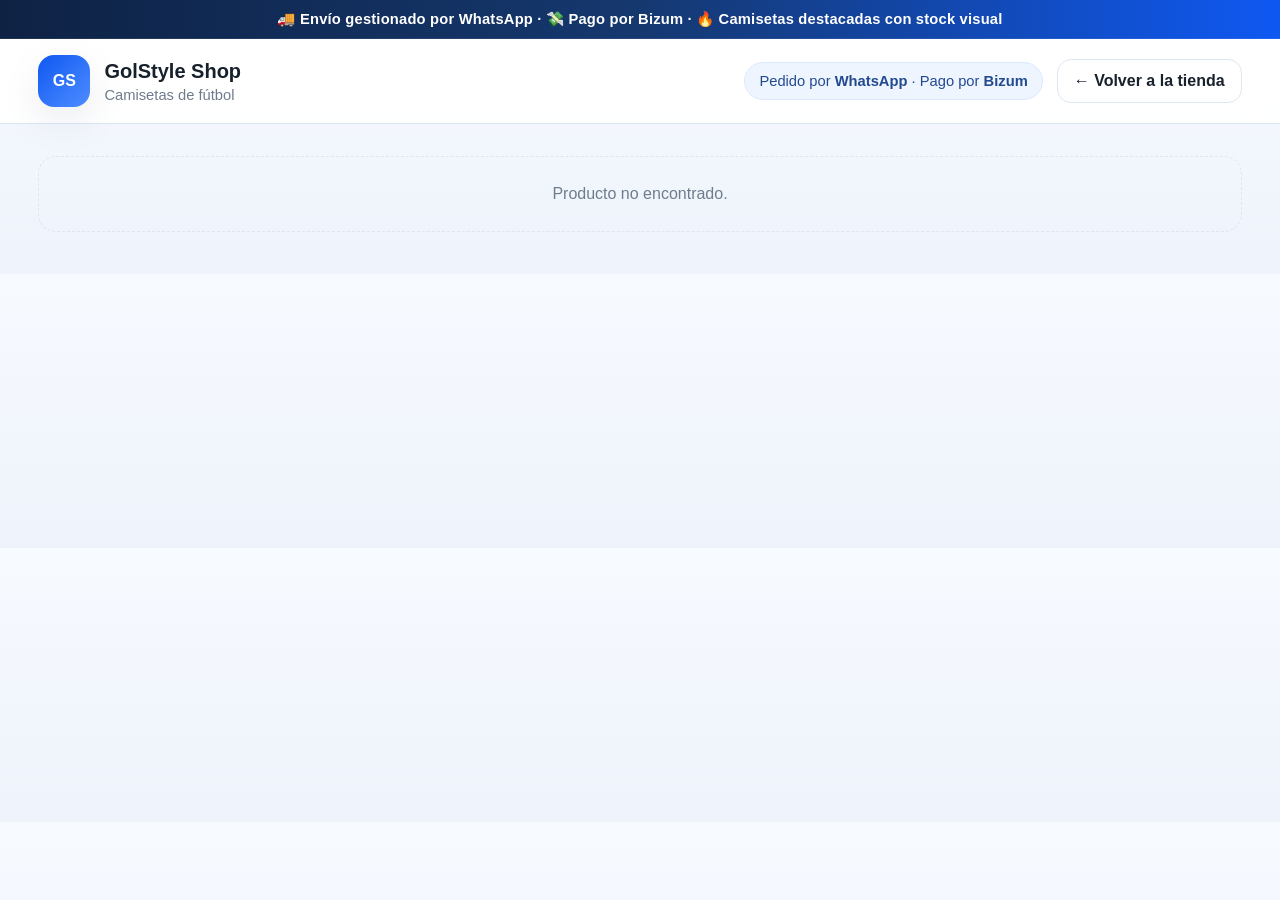
<file: product.html>
<!DOCTYPE html>
<html lang="es">
<head>
  <meta charset="UTF-8" />
  <meta name="viewport" content="width=device-width, initial-scale=1.0" />
  <title>Detalle de producto | GolStyle Shop</title>
  <link rel="stylesheet" href="styles.css" />
</head>
<body>
  <div class="top-banner">
    <div class="container top-banner-content">
      <p>🚚 Envío gestionado por WhatsApp · 💸 Pago por Bizum · 🔥 Camisetas destacadas con stock visual</p>
    </div>
  </div>

  <header class="topbar">
    <div class="container topbar-content">
      <a href="index.html" class="logo-wrap">
        <div class="logo-badge">GS</div>
        <div>
          <h1>GolStyle Shop</h1>
          <p>Camisetas de fútbol</p>
        </div>
      </a>

      <div class="top-actions">
        <div class="shop-notice">
          Pedido por <strong>WhatsApp</strong> · Pago por <strong>Bizum</strong>
        </div>

        <a href="index.html" class="back-btn">← Volver a la tienda</a>
      </div>
    </div>
  </header>

  <main class="container product-page">
    <div id="productDetail"></div>
  </main>

  <script src="product.js"></script>
</body>
</html>
</file>
<file: styles.css>
:root {
  --bg: #f4f7fb;
  --white: #ffffff;
  --surface: #f8fbff;
  --border: #dde6f1;
  --text: #17212b;
  --muted: #6f7c8d;
  --primary: #125dff;
  --primary-dark: #0f4bd0;
  --success: #17a34a;
  --danger: #c63434;
  --shadow: 0 14px 40px rgba(14, 26, 45, 0.08);
  --radius-xl: 24px;
  --radius-lg: 18px;
  --radius-md: 14px;
}

* {
  box-sizing: border-box;
}

html {
  scroll-behavior: smooth;
}

body {
  margin: 0;
  font-family: Arial, Helvetica, sans-serif;
  background: linear-gradient(180deg, #f7faff 0%, #eef3fb 100%);
  color: var(--text);
}

a {
  color: inherit;
  text-decoration: none;
}

img {
  display: block;
  width: 100%;
}

.container {
  width: min(1380px, 94%);
  margin: 0 auto;
}

.top-banner {
  background: linear-gradient(90deg, #0e2244, #15386f, #0f58f2);
  color: white;
  padding: 10px 0;
  border-bottom: 1px solid rgba(255,255,255,0.08);
}

.top-banner-content {
  display: flex;
  align-items: center;
  justify-content: center;
  text-align: center;
}

.top-banner-content p {
  margin: 0;
  font-size: 0.92rem;
  font-weight: 700;
  letter-spacing: 0.2px;
}

.topbar {
  position: sticky;
  top: 0;
  z-index: 50;
  background: rgba(255, 255, 255, 0.92);
  backdrop-filter: blur(12px);
  border-bottom: 1px solid var(--border);
}

.topbar-content {
  min-height: 84px;
  display: flex;
  align-items: center;
  justify-content: space-between;
  gap: 20px;
}

.logo-wrap {
  display: flex;
  align-items: center;
  gap: 14px;
}

.logo-badge {
  width: 52px;
  height: 52px;
  border-radius: 16px;
  display: grid;
  place-items: center;
  color: white;
  font-weight: 800;
  background: linear-gradient(135deg, #0f58f2, #4e8dff);
  box-shadow: var(--shadow);
}

.logo-wrap h1 {
  margin: 0;
  font-size: 1.25rem;
}

.logo-wrap p {
  margin: 4px 0 0;
  color: var(--muted);
  font-size: 0.92rem;
}

.top-actions {
  display: flex;
  align-items: center;
  gap: 14px;
  flex-wrap: wrap;
  justify-content: flex-end;
}

.shop-notice {
  padding: 10px 14px;
  background: #eef5ff;
  border: 1px solid #dce8ff;
  border-radius: 999px;
  color: #234a90;
  font-size: 0.92rem;
}

.cart-nav-btn,
.back-btn {
  display: inline-flex;
  align-items: center;
  gap: 10px;
  background: var(--white);
  border: 1px solid var(--border);
  padding: 12px 16px;
  border-radius: 14px;
  font-weight: 700;
}

.cart-count {
  min-width: 28px;
  height: 28px;
  padding: 0 8px;
  border-radius: 999px;
  display: grid;
  place-items: center;
  background: var(--primary);
  color: white;
  font-size: 0.9rem;
}

.hero {
  padding: 30px 0 14px;
}

.hero-content {
  display: grid;
  grid-template-columns: 1.5fr 0.9fr;
  gap: 20px;
  align-items: stretch;
}

.hero-text,
.hero-info-card {
  background: rgba(255, 255, 255, 0.85);
  border: 1px solid var(--border);
  box-shadow: var(--shadow);
  border-radius: var(--radius-xl);
  padding: 26px;
}

.hero-tag {
  display: inline-block;
  background: #eaf1ff;
  color: #1b4dbf;
  padding: 8px 12px;
  border-radius: 999px;
  font-weight: 700;
  font-size: 0.85rem;
  margin-bottom: 16px;
}

.hero-text h2 {
  margin: 0 0 12px;
  font-size: clamp(2rem, 4vw, 3rem);
  line-height: 1.08;
}

.hero-text p,
.hero-info-card p {
  margin: 0 0 10px;
  color: var(--muted);
  line-height: 1.55;
}

.hero-info-card h3 {
  margin-top: 0;
  margin-bottom: 14px;
}

.shop-layout {
  display: grid;
  grid-template-columns: 280px 1fr 360px;
  gap: 20px;
  padding: 18px 0 34px;
}

.sidebar,
.catalog-section,
.cart-panel {
  min-width: 0;
}

.sidebar-card,
.cart-card,
.catalog-section {
  background: rgba(255, 255, 255, 0.84);
  border: 1px solid var(--border);
  border-radius: var(--radius-xl);
  box-shadow: var(--shadow);
}

.sidebar-card {
  padding: 20px;
  margin-bottom: 18px;
}

.sidebar-card h3 {
  margin-top: 0;
  margin-bottom: 14px;
}

.search-input {
  width: 100%;
  border: 1px solid var(--border);
  border-radius: 14px;
  padding: 13px 14px;
  outline: none;
  background: white;
}

.search-input:focus {
  border-color: var(--primary);
}

.filter-list {
  display: flex;
  flex-direction: column;
  gap: 10px;
}

.filter-btn {
  border: 1px solid var(--border);
  background: white;
  color: var(--text);
  text-align: left;
  padding: 12px 14px;
  border-radius: 12px;
  cursor: pointer;
  transition: 0.2s ease;
}

.filter-btn:hover,
.filter-btn.active {
  background: var(--primary);
  color: white;
  border-color: var(--primary);
}

.info-box p:last-child {
  margin-bottom: 0;
}

.catalog-section {
  padding: 22px;
}

.section-head {
  margin-bottom: 20px;
}

.section-head h3 {
  margin: 0 0 6px;
  font-size: 1.35rem;
}

.section-head p {
  margin: 0;
  color: var(--muted);
}

.products-grid {
  display: grid;
  grid-template-columns: repeat(2, minmax(0, 1fr));
  gap: 20px;
}

.product-card {
  overflow: hidden;
  background: white;
  border: 1px solid var(--border);
  border-radius: 22px;
  transition: 0.25s ease;
  box-shadow: 0 12px 30px rgba(16, 24, 40, 0.05);
}

.product-card:hover {
  transform: translateY(-5px);
  box-shadow: 0 22px 40px rgba(16, 24, 40, 0.1);
}

.product-image-wrap {
  position: relative;
  overflow: hidden;
  background: #eef3fb;
}

.product-image {
  height: 260px;
  object-fit: cover;
}

.product-badge {
  position: absolute;
  top: 14px;
  left: 14px;
  background: rgba(255, 255, 255, 0.94);
  color: #1b4079;
  border: 1px solid #dce8ff;
  padding: 8px 12px;
  border-radius: 999px;
  font-size: 0.8rem;
  font-weight: 700;
}

.product-body {
  padding: 18px;
}

.product-tags {
  display: flex;
  flex-wrap: wrap;
  gap: 8px;
  margin-bottom: 12px;
}

.product-tag {
  padding: 7px 10px;
  background: #f3f7fd;
  color: #315690;
  border-radius: 999px;
  font-size: 0.78rem;
  font-weight: 700;
}

.product-title {
  margin: 0 0 10px;
  font-size: 1.1rem;
}

.product-desc {
  margin: 0 0 16px;
  color: var(--muted);
  line-height: 1.5;
  min-height: 72px;
}

.product-bottom {
  display: flex;
  justify-content: space-between;
  align-items: center;
  gap: 14px;
}

.product-price {
  font-size: 1.2rem;
  font-weight: 800;
}

.product-actions {
  display: flex;
  gap: 10px;
}

.details-btn,
.add-btn {
  border: none;
  cursor: pointer;
  border-radius: 12px;
  padding: 11px 14px;
  font-weight: 700;
}

.details-btn {
  background: #eef4ff;
  color: #2450a8;
}

.add-btn {
  background: var(--primary);
  color: white;
}

.add-btn:hover {
  background: var(--primary-dark);
}

.cart-card {
  position: sticky;
  top: 105px;
  padding: 22px;
}

.cart-header {
  display: flex;
  justify-content: space-between;
  align-items: center;
  gap: 12px;
  margin-bottom: 18px;
}

.cart-header h3 {
  margin: 0;
}

.mini-pill {
  background: #eef4ff;
  color: #214999;
  padding: 8px 12px;
  border-radius: 999px;
  font-size: 0.84rem;
  font-weight: 700;
}

.cart-items {
  display: flex;
  flex-direction: column;
  gap: 12px;
  max-height: 420px;
  overflow: auto;
  padding-right: 4px;
}

.cart-item {
  border: 1px solid var(--border);
  border-radius: 16px;
  padding: 12px;
  background: #fff;
}

.cart-item-top {
  display: flex;
  gap: 12px;
  justify-content: space-between;
}

.cart-item-name {
  margin: 0 0 6px;
  font-weight: 700;
}

.cart-item-meta {
  margin: 0;
  color: var(--muted);
  font-size: 0.92rem;
}

.qty-controls {
  display: flex;
  align-items: center;
  gap: 8px;
  margin-top: 10px;
}

.qty-btn {
  width: 30px;
  height: 30px;
  border: 1px solid var(--border);
  background: #f8fbff;
  border-radius: 8px;
  cursor: pointer;
  font-weight: 700;
}

.remove-btn {
  border: none;
  background: #ffe9e9;
  color: var(--danger);
  padding: 8px 10px;
  border-radius: 10px;
  cursor: pointer;
  height: fit-content;
}

.cart-footer {
  margin-top: 18px;
  border-top: 1px solid var(--border);
  padding-top: 16px;
}

.cart-total-row {
  display: flex;
  justify-content: space-between;
  margin-bottom: 16px;
  font-size: 1rem;
}

.order-btn {
  display: block;
  text-align: center;
  padding: 14px 16px;
  border-radius: 14px;
  background: var(--success);
  color: white;
  font-weight: 800;
}

.order-btn.disabled {
  opacity: 0.45;
  pointer-events: none;
}

.small-note,
.empty-state,
.no-results {
  color: var(--muted);
}

.no-results {
  padding: 28px;
  border: 1px dashed var(--border);
  border-radius: 18px;
  text-align: center;
}

.product-page {
  padding: 32px 0 42px;
}

.product-detail-card {
  background: rgba(255, 255, 255, 0.88);
  border: 1px solid var(--border);
  box-shadow: var(--shadow);
  border-radius: 28px;
  overflow: hidden;
  display: grid;
  grid-template-columns: 1fr 1fr;
}

.product-detail-image {
  width: 100%;
  height: 100%;
  min-height: 560px;
  object-fit: cover;
  background: #eef3fb;
}

.product-detail-content {
  padding: 34px;
}

.product-detail-tags {
  display: flex;
  gap: 10px;
  flex-wrap: wrap;
  margin-bottom: 16px;
}

.product-detail-content h2 {
  margin: 0 0 14px;
  font-size: 2rem;
}

.product-detail-content p {
  color: var(--muted);
  line-height: 1.6;
}

.product-detail-price {
  font-size: 2rem;
  font-weight: 800;
  margin: 24px 0 20px;
}

.product-option-block {
  margin: 18px 0;
}

.product-option-block h4 {
  margin: 0 0 10px;
  font-size: 1rem;
}

.size-options {
  display: flex;
  gap: 10px;
  flex-wrap: wrap;
}

.size-btn {
  min-width: 54px;
  border: 1px solid var(--border);
  background: white;
  border-radius: 12px;
  padding: 11px 14px;
  cursor: pointer;
  font-weight: 700;
}

.size-btn.active {
  background: var(--primary);
  color: white;
  border-color: var(--primary);
}

.quantity-selector {
  display: inline-flex;
  align-items: center;
  gap: 12px;
  border: 1px solid var(--border);
  border-radius: 14px;
  padding: 10px 12px;
  background: white;
}

.quantity-btn {
  width: 34px;
  height: 34px;
  border: none;
  border-radius: 10px;
  background: #eef4ff;
  color: #214999;
  font-size: 1rem;
  font-weight: 800;
  cursor: pointer;
}

.quantity-value {
  min-width: 28px;
  text-align: center;
  font-weight: 800;
}

.selected-info {
  margin-top: 12px;
  font-size: 0.95rem;
  color: #33507e;
  font-weight: 700;
}

.product-detail-actions {
  display: flex;
  gap: 12px;
  flex-wrap: wrap;
  margin-top: 24px;
}

.big-btn {
  border: none;
  cursor: pointer;
  border-radius: 14px;
  padding: 14px 18px;
  font-weight: 800;
}

.big-btn.primary {
  background: var(--primary);
  color: white;
}

.big-btn.secondary {
  background: #eef4ff;
  color: #244ea8;
}

@media (max-width: 1220px) {
  .shop-layout {
    grid-template-columns: 260px 1fr;
  }

  .cart-panel {
    grid-column: 1 / -1;
  }

  .cart-card {
    position: static;
  }
}

@media (max-width: 960px) {
  .hero-content,
  .product-detail-card,
  .shop-layout {
    grid-template-columns: 1fr;
  }

  .products-grid {
    grid-template-columns: 1fr;
  }

  .product-detail-image {
    min-height: 360px;
  }
}

@media (max-width: 700px) {
  .topbar-content,
  .top-actions {
    flex-direction: column;
    align-items: flex-start;
  }

  .product-bottom {
    flex-direction: column;
    align-items: flex-start;
  }

  .product-actions {
    width: 100%;
    flex-direction: column;
  }

  .details-btn,
  .add-btn,
  .big-btn {
    width: 100%;
  }

  .top-banner-content p {
    font-size: 0.84rem;
  }
}

.quick-size-block {
  margin-bottom: 16px;
}

.quick-size-label {
  margin: 0 0 8px;
  font-size: 0.9rem;
  font-weight: 700;
  color: var(--text);
}

.card-size-options {
  display: flex;
  gap: 8px;
  flex-wrap: wrap;
}

.card-size-btn {
  min-width: 42px;
  border: 1px solid var(--border);
  background: white;
  border-radius: 10px;
  padding: 9px 11px;
  cursor: pointer;
  font-weight: 700;
  transition: 0.2s ease;
}

.card-size-btn.active {
  background: var(--primary);
  color: white;
  border-color: var(--primary);
}

.product-gallery-area {
  padding: 0;
  background: #f4f8ff;
}

.mini-gallery {
  display: flex;
  gap: 10px;
  flex-wrap: wrap;
  padding: 16px;
  background: #fff;
  border-top: 1px solid var(--border);
}

.mini-gallery-thumb {
  width: 78px;
  height: 78px;
  border: 2px solid transparent;
  border-radius: 14px;
  overflow: hidden;
  padding: 0;
  cursor: pointer;
  background: white;
}

.mini-gallery-thumb img {
  width: 100%;
  height: 100%;
  object-fit: cover;
}

.mini-gallery-thumb.active {
  border-color: var(--primary);
}

.custom-input {
  width: 100%;
  border: 1px solid var(--border);
  border-radius: 14px;
  padding: 13px 14px;
  outline: none;
  background: white;
  font: inherit;
}

.custom-input:focus {
  border-color: var(--primary);
}

.main-image-carousel {
  position: relative;
  display: flex;
  align-items: center;
  justify-content: center;
  background: #f4f8ff;
}

.main-image-frame {
  width: 100%;
  overflow: hidden;
  background: #eef3fb;
}

.zoomable-image {
  transition: transform 0.35s ease;
  transform-origin: center center;
}

.main-image-frame:hover .zoomable-image {
  transform: scale(1.12);
}

.carousel-arrow {
  position: absolute;
  top: 50%;
  transform: translateY(-50%);
  z-index: 3;
  width: 46px;
  height: 46px;
  border: none;
  border-radius: 999px;
  background: rgba(255, 255, 255, 0.92);
  color: #163e82;
  font-size: 2rem;
  line-height: 1;
  cursor: pointer;
  box-shadow: 0 10px 24px rgba(16, 24, 40, 0.14);
  display: grid;
  place-items: center;
}

.carousel-arrow.left {
  left: 14px;
}

.carousel-arrow.right {
  right: 14px;
}

.carousel-arrow:hover {
  background: white;
}

.price-helper {
  margin: -10px 0 18px;
  color: #48658f;
  font-size: 0.95rem;
  font-weight: 700;
}
</file>
